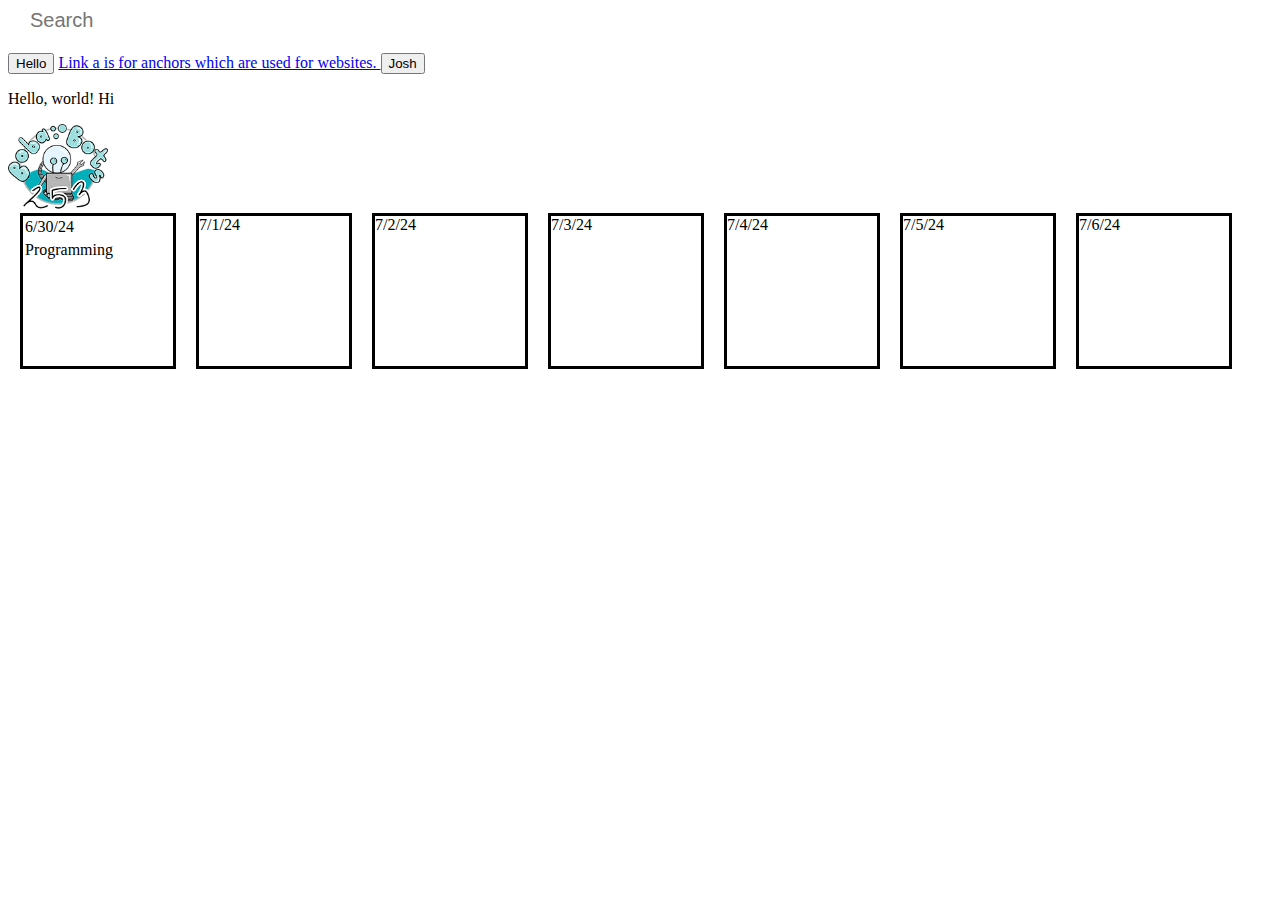
<file: index.html>
<!DOCTYPE html>
<html>

  <head>
     
    <title>Calander</title>
    <style>
      .mainIcon {
        width: 100px;
        display: block;
        
        
        
      }
      .searchBox{
        font-size: 20px;
        margin-left: 20px;
        display: block;
        border-radius: 20px;
        border: none;
        box-shadow: 10px, 5px, 2px, rgb(14, 186, 230);
        margin-bottom: 20px;
        
      }
      .FirstWords{
        display: block;
      }
      .week{
        display: flex;
        flex-direction: row;
        padding: 2px;
        
      }
      .week div{
        display: inline;
        border: black;
        border: solid;
        height: 150px;
        width: 150px;
        margin: 1px 10px;
        box-shadow: 5px, 5px 10px, black ;
        
      }
      .image-box{
        display: inline;
        border: solid black;

      }
      .dateName{
        display: block;
        margin-top: 2px;
        margin-left: 2px;
        margin-bottom: 5px

      }
      .label{
        margin-top: 0px;
        margin-left: 2px;
      }
    </style>
  </head>

  <body>

    <input class="searchBox" type="text" placeholder="Search">

    <button onclick="location.reload()">
      Hello
    </button>

    <a href="https://www.bobabots253.org/" target="_blank"> 
      Link a is for anchors which are used for websites.
    </a>

    <button>Josh</button>

    <p class = "FirstWords"> 
      Hello, world! Hi
    </p>

    <img class = "mainIcon", src="bobaBots.webp">


    <div class="week">
      <div>
        <p class ="dateName">
          6/30/24
        </p>
        <p class="label">
          Programming
        </p>
      </div>
      <div>
        7/1/24
      </div>
      <div>
        7/2/24
      </div>
      <div>
        7/3/24
      </div>
      <div>
        7/4/24
      </div>
      <div>
        7/5/24
      </div>
      <div>
        7/6/24
      </div>

    </div>
  </body>
</html>
</file>
